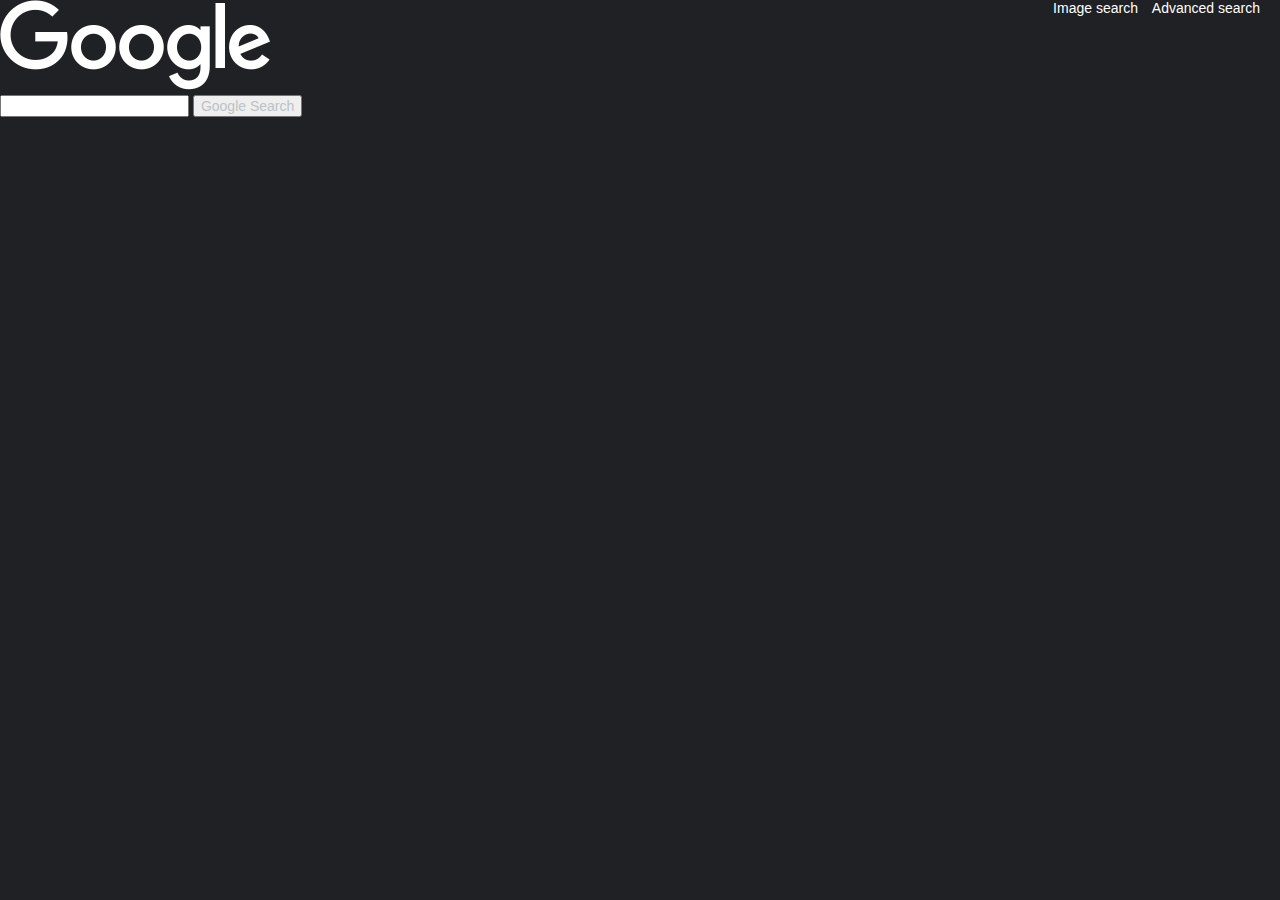
<file: project0/index.html>
<!DOCTYPE html>
<html lang="en">
    <head>
        <title>Search</title>
        <link rel="stylesheet" href="index.css">
    </head>
    <body>
        <div class="nav">
            <a href="images.html">Image search</a>
            <a href="advanced.html">Advanced search</a>
        </div>
        <div class="main">
            <img src="googlelogo_light_color_272x92dp.png"/>
            <form action="https://www.google.com/search">
                <input type="text" name="q">
                <input type="submit" value="Google Search">
            </form>
        </div>
    </body>
</html>
</file>
<file: project0/index.css>
body {
    background: #202124;
}
body, html {
    height: 100%;
    margin: 0;
    padding: 0;
}
html, body {
    min-width: 400px;
}
body, input, button, a {
    font-size: 14px;
    font-family: arial,sans-serif;
    color: #bdc1c6;
}
a {
    font-style: normal;
    text-decoration: none;
    margin: 5px;
    color: white;
}
.nav {
    float: right;
    margin-right: 15px;
}
</file>
